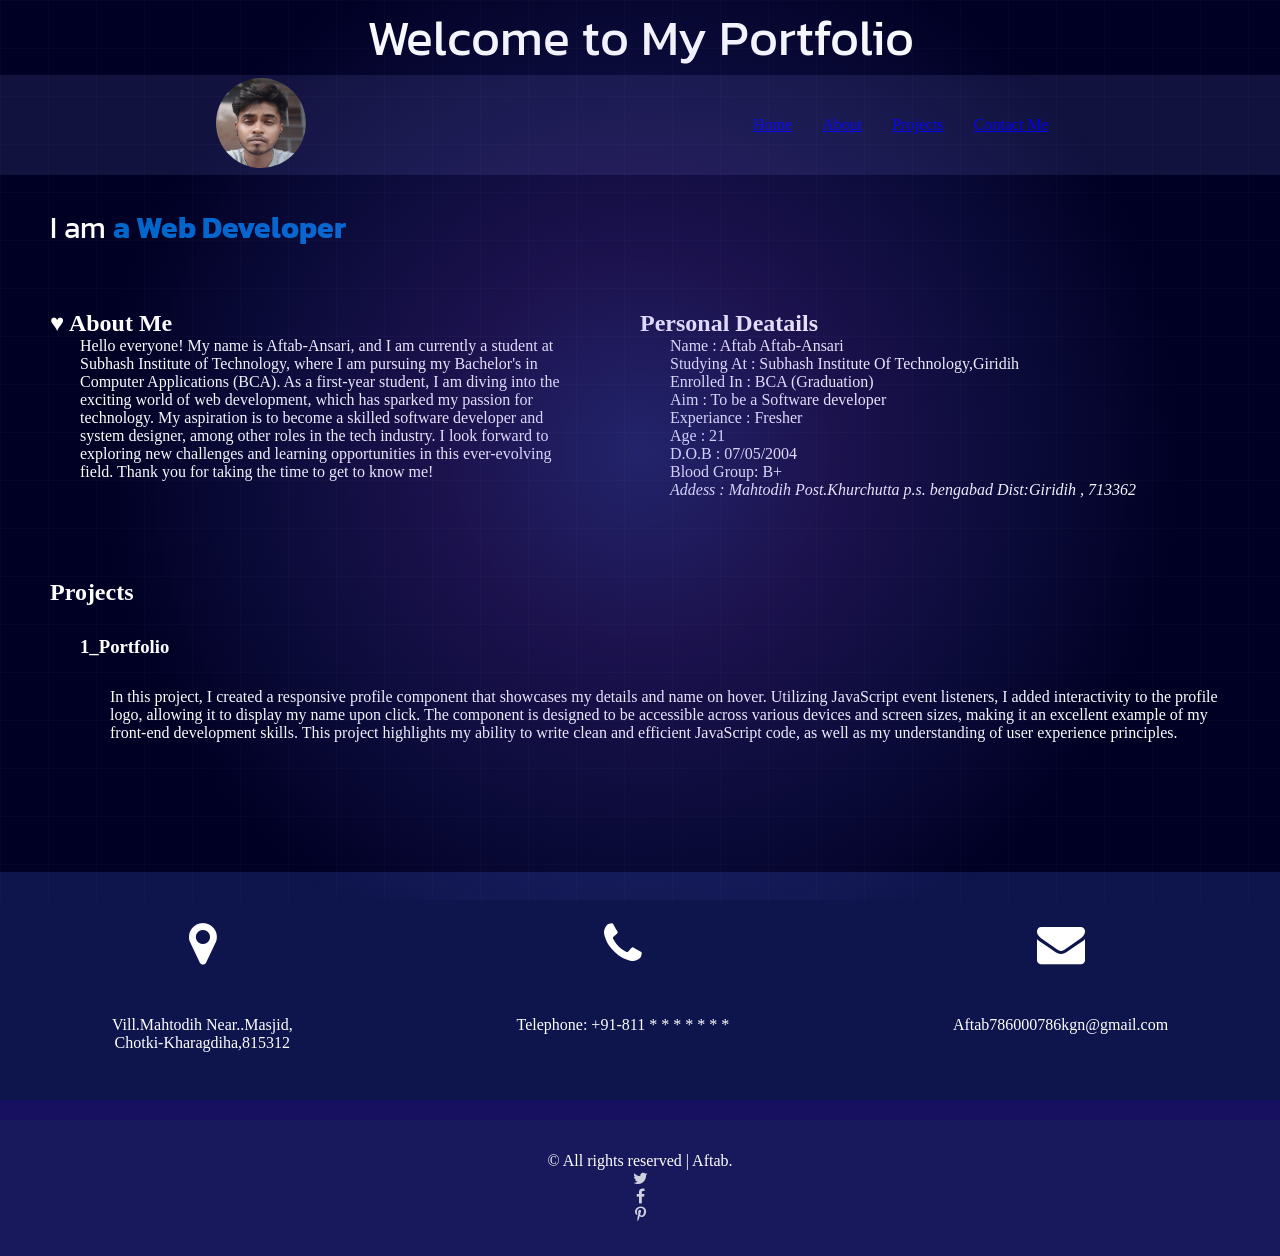
<file: index.html>
<!DOCTYPE html>
<html lang="en">
<head>
    <meta charset="UTF-8">
    <meta name="viewport" content="width=device-width, initial-scale=1.0">
    <link rel="stylesheet" href="app.css">
    <link rel="preconnect" href="https://fonts.googleapis.com">
    <link rel="preconnect" href="https://fonts.gstatic.com" crossorigin>
    <link href="https://fonts.googleapis.com/css2?family=Kanit:ital,wght@0,100;0,200;0,300;0,400;0,500;0,600;0,700;0,800;0,900;1,100;1,200;1,300;1,400;1,500;1,600;1,700;1,800;1,900&family=Rubik+Wet+Paint&display=swap" rel="stylesheet">
    <link rel="stylesheet" href="https://cdnjs.cloudflare.com/ajax/libs/font-awesome/4.7.0/css/font-awesome.min.css">
    <link href="https://fonts.googleapis.com/css2?family=Inconsolata:wght@200..900&family=Kanit&family=Roboto+Serif:ital,opsz,wght@0,8..144,100..900;1,8..144,100..900&family=Rubik+Wet+Paint&family=Rubik:ital,wght@0,300..900;1,300..900&display=swap" rel="stylesheet">
    <title>Aftab - Developer Portfolio</title>
</head>
<body>
    <!-- Ambient Light Effects -->
    <div class="ambient-glow"></div>
    <div class="grid-pattern"></div>
    <header>
        <h1 id="rubikwp-regular">Welcome to My Portfolio</h1>
    </header>
    <nav>
        <div class="Left" >
            <img id="profile_pic" src="icons\Aftab.jpeg" alt="" height="90px" width="90px" border-radius="50%">
        </div>
        <div id="myName" style="display:none;">
            Aftab Ansari
        </div>
        <div class="Right">
            <ul>
                <li><a href="#">Home</a></li>
                <li><a href="#about">About</a></li>
                <li><a href="#projects">Projects</a></li>
                <li><a href="#contact">Contact Me</a></li>
            </ul>
        </div>
    </nav>
    <main>
        <div class="intro">
            I am <span id="toggleText" class="toggle-text">a Web Developer</span>
        </div>
        <section id="about">
            <div class="left-about">
                <h2>&hearts; About Me</h2>
                
                <p>
                    Hello everyone! My name is Aftab-Ansari, and I am currently a student at Subhash Institute of Technology, where I am pursuing my Bachelor's in Computer Applications (BCA). As a first-year student, I am diving into the exciting world of web development, which has sparked my passion for technology. My aspiration is to become a skilled software developer and system designer, among other roles in the tech industry. I look forward to exploring new challenges and learning opportunities in this ever-evolving field. Thank you for taking the time to get to know me!
                </p>
            </div>
            <div class="right-about">
                <h2>Personal Deatails</h2>
                <ul>
                    <li>Name : Aftab Aftab-Ansari</li>
                    <li>Studying At : Subhash Institute Of Technology,Giridih<li>
                    <li>Enrolled In : BCA (Graduation)</li>
                    <li>Aim : To be a Software developer</li>
                    <li>Experiance : Fresher</li>
                    <li>Age : 21</li>
                    <li>D.O.B : 07/05/2004</li>
                    <li>Blood Group: B+</li>
                    <li><Address>
                        Addess : Mahtodih Post.Khurchutta p.s. bengabad Dist:Giridih , 713362
                    </Address></li>
                </ul>
            </div>
        </section>

        <section id="projects">
            <div>
                <h2>Projects</h2>
                <article>
                    <h3>1_Portfolio</h3>
                    <p>
                    In this project, I created a responsive profile component that showcases my details and name on hover. Utilizing JavaScript event listeners, I added interactivity to the profile logo, allowing it to display my name upon click. The component is designed to be accessible across various devices and screen sizes, making it an excellent example of my front-end development skills. This project highlights my ability to write clean and efficient JavaScript code, as well as my understanding of user experience principles.
                    </p>
                </article>
            </div>
        </section>
    </main>

    <!-- Footer Menu -->
    <footer id="footer">
        <div class="company-details">
            <div class="row">
                <div id="col1">
                    <span id="icon" class="fa fa-map-marker"></span>

                    <span>
                        Vill.Mahtodih Near..Masjid,
                        <br>Chotki-Kharagdiha,815312
                    </span>
                </div>

                <div id="col2">
                    <span id="icon" class="fa fa-phone"></span>

                    <span>
                        Telephone: +91-811 * * * * * * *
                    </span>
                </div>

                <div id="col3">
                    <span id="icon" class="fa fa-envelope"></span>
                    <span>
                        Aftab786000786kgn@gmail.com
                    </span>
                </div>
            </div>
        </div>
      
        <!-- Copyright Section -->
        <div class="copyright">
            <p>© All rights reserved | Aftab.</p>

            <ul class="contact">
                <li>
                    <a href="#" class="fa fa-twitter"></a>
                </li>

                <li>
                    <a href="#" class="fa fa-facebook"></a>
                </li>

                <li>
                    <a href="#" class="fa fa-pinterest-p"></a>
                </li>
            </ul>
        </div>
    </footer>


    <script src="app.js"></script>
</body>
</html>
</file>
<file: app.css>
* {
    padding: 0;
    margin: 0;
}

body {
    background-color: rgb(0, 0, 36);
    color: white;
}

#rubikwp-regular {
    font-size: 50px;
    text-align: center;
    font-family: "Kanit", serif;
    font-weight: 400;
    font-style: normal;
}

/* Ambient Background Glow */
.ambient-glow {
  
  position: fixed;
  inset: 0; /* covers entire viewport */
  pointer-events: none;
  z-index: 0;
}


.grid-pattern {
    position: fixed;
    inset: 0;
    background-image: linear-gradient(to right, rgba(255, 255, 255, 0.02) 1px, transparent 1px), linear-gradient(to bottom, rgba(255, 255, 255, 0.02) 1px, transparent 1px);
    background-size: 48px 48px;
    pointer-events: none;
    z-index: 0;
}

nav {
    display: flex;
    justify-content: space-around;
    align-items: center;
    height: 100px;
    background-color: rgb(18, 18, 62);
}

nav ul {
    display: flex;
    justify-content: center;
}

nav ul li {
    list-style: none;
    margin: 0 10px;
    padding: 5px;
}

#profile_pic {
    border-radius: 50%;
    cursor: pointer;
}

#myName {
    font-family: "Rubik Wet Paint", serif;
    font-weight: 400;
    font-style: normal;
    font-size: 40px;
    animation: glow 1s ease-in-out infinite alternate;
}

.intro {
    margin: 30px 30px 30px 50px;
    font-size: 30px;
    font-family: "Kanit", serif;

}

.toggle-text {
    font-weight: bold;
    color: #0066cc;
    opacity: 1;
    transition: opacity 0.5s;
    /* you can add more styles here */
}

.fade {
    opacity: 0;
}

#about {
    display: flex;
    justify-content: center;
    padding: 30px 50px;
}

.left-about {
    flex: 1;
}

.left-about p {
    margin: 0 0 0 30px;
    width: 500px;
}

.right-about {
    flex: 1;

}

.right-about ul {
    list-style: none;
    margin-left: 30px;
}

#projects {
    display: flex;

    div {
        margin: 50px;

        article {
            padding: 30px 0 0 30px;

            p {
                padding: 30px 0 0 30px;
            }
        }
    }
}

footer {
    display: flex;
    flex-direction: column;
    flex-wrap: nowrap;
}

/*Add the below CSS code to your style.css*/

.company-details {
    overflow: hidden;
    padding: 3em 0em;
    background: rgb(14, 21, 76);
    text-align: center;
    margin-top: 5em;
}

.row {
    display: flex;
    justify-content: space-around;
}


#footer #icon {
    display: block;
    margin-bottom: 1em;
    font-size: 3em;
}

.copyright {
    overflow: hidden;
    padding: 2em 0em;
    border-top: 20px solid rgb(23, 16, 97);
    text-align: center;
    background: rgb(23, 25, 92);
}

.copyright a {
    text-decoration: none;
    color: rgba(255, 255, 255, 0.8);
}




@media (max-width:950px) {
    #about {
        display: block;
    }

    .left-about p {
        width: fit-content;

    }
}

@keyframes glow {
    from {
        text-shadow: 0 0 10px #ffffff, 0 0 20px #fed5d5, 0 0 30px #ff8282, 0 0 40px #f72929, 0 0 50px #f70808, 0 0 60px #e60073, 0 0 70px #b10404;
    }
}
</file>
